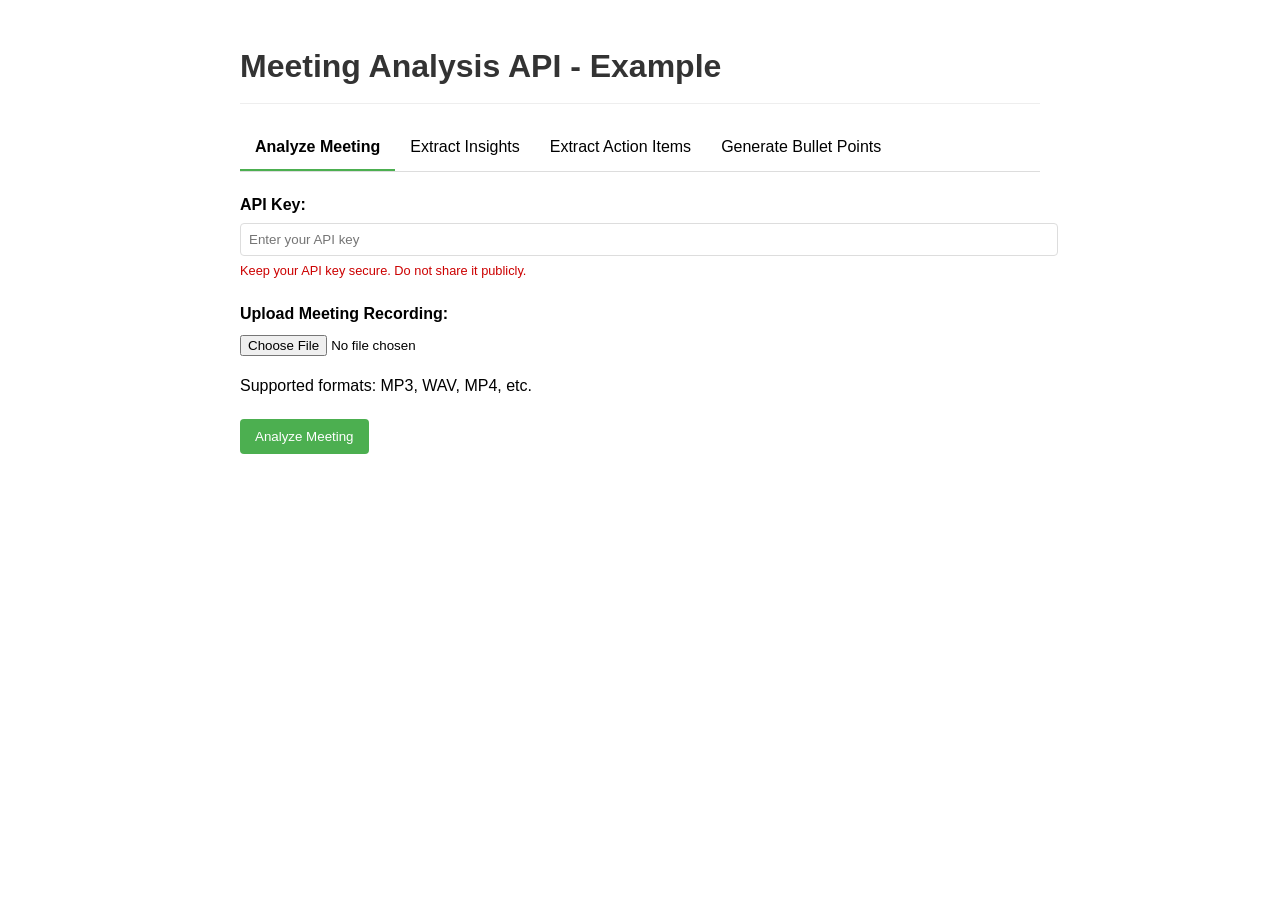
<file: static/example.html>
<!DOCTYPE html>
<html lang="en">
<head>
  <meta charset="UTF-8">
  <meta name="viewport" content="width=device-width, initial-scale=1.0">
  <title>Meeting Analysis API - Example</title>
  <style>
    body {
      font-family: Arial, sans-serif;
      max-width: 800px;
      margin: 0 auto;
      padding: 20px;
      line-height: 1.6;
    }
    h1 {
      color: #333;
      border-bottom: 1px solid #eee;
      padding-bottom: 10px;
      margin-bottom: 20px;
    }
    .form-group {
      margin-bottom: 20px;
    }
    label {
      display: block;
      margin-bottom: 5px;
      font-weight: bold;
    }
    input[type="text"], textarea {
      width: 100%;
      padding: 8px;
      border: 1px solid #ddd;
      border-radius: 4px;
    }
    button {
      background-color: #4CAF50;
      color: white;
      padding: 10px 15px;
      border: none;
      border-radius: 4px;
      cursor: pointer;
    }
    button:hover {
      background-color: #45a049;
    }
    .api-key-warning {
      color: #cc0000;
      margin-top: 5px;
      font-size: 0.8em;
    }
    .result {
      margin-top: 20px;
      padding: 15px;
      background-color: #f5f5f5;
      border-radius: 4px;
      white-space: pre-wrap;
    }
    .loading {
      display: none;
      margin-top: 10px;
    }
    .loading.active {
      display: block;
    }
    .tabs {
      display: flex;
      border-bottom: 1px solid #ddd;
      margin-bottom: 20px;
    }
    .tab {
      padding: 10px 15px;
      cursor: pointer;
    }
    .tab.active {
      border-bottom: 2px solid #4CAF50;
      font-weight: bold;
    }
    .tab-content {
      display: none;
    }
    .tab-content.active {
      display: block;
    }
  </style>
</head>
<body>
  <h1>Meeting Analysis API - Example</h1>
  
  <div class="tabs">
    <div class="tab active" data-tab="analyze">Analyze Meeting</div>
    <div class="tab" data-tab="insights">Extract Insights</div>
    <div class="tab" data-tab="actionItems">Extract Action Items</div>
    <div class="tab" data-tab="bulletPoints">Generate Bullet Points</div>
  </div>
  
  <div class="form-group">
    <label for="api-key">API Key:</label>
    <input type="text" id="api-key" placeholder="Enter your API key" />
    <div class="api-key-warning">Keep your API key secure. Do not share it publicly.</div>
  </div>
  
  <div class="tab-content active" id="analyze-tab">
    <div class="form-group">
      <label for="audio-file">Upload Meeting Recording:</label>
      <input type="file" id="audio-file" accept="audio/*,video/*" />
      <p>Supported formats: MP3, WAV, MP4, etc.</p>
    </div>
    
    <button id="analyze-btn">Analyze Meeting</button>
    
    <div class="loading" id="analyze-loading">Processing... This may take a minute or two depending on the file size.</div>
    
    <div class="result" id="analyze-result" style="display: none;">
      <h3>Results:</h3>
      <div id="analyze-output"></div>
    </div>
  </div>
  
  <div class="tab-content" id="insights-tab">
    <div class="form-group">
      <label for="insights-transcript">Meeting Transcript:</label>
      <textarea id="insights-transcript" rows="10" placeholder="Enter meeting transcript here..."></textarea>
    </div>
    
    <button id="insights-btn">Extract Insights</button>
    
    <div class="loading" id="insights-loading">Processing...</div>
    
    <div class="result" id="insights-result" style="display: none;">
      <h3>Insights:</h3>
      <div id="insights-output"></div>
    </div>
  </div>
  
  <div class="tab-content" id="actionItems-tab">
    <div class="form-group">
      <label for="action-items-transcript">Meeting Transcript:</label>
      <textarea id="action-items-transcript" rows="10" placeholder="Enter meeting transcript here..."></textarea>
    </div>
    
    <button id="action-items-btn">Extract Action Items</button>
    
    <div class="loading" id="action-items-loading">Processing...</div>
    
    <div class="result" id="action-items-result" style="display: none;">
      <h3>Action Items:</h3>
      <div id="action-items-output"></div>
    </div>
  </div>
  
  <div class="tab-content" id="bulletPoints-tab">
    <div class="form-group">
      <label for="bullet-points-transcript">Meeting Transcript:</label>
      <textarea id="bullet-points-transcript" rows="10" placeholder="Enter meeting transcript here..."></textarea>
    </div>
    
    <button id="bullet-points-btn">Generate Bullet Points</button>
    
    <div class="loading" id="bullet-points-loading">Processing...</div>
    
    <div class="result" id="bullet-points-result" style="display: none;">
      <h3>Bullet Points:</h3>
      <div id="bullet-points-output"></div>
    </div>
  </div>
  
  <script src="/static/meeting-api-client.js"></script>
  <script>
    // Tab functionality
    document.querySelectorAll('.tab').forEach(tab => {
      tab.addEventListener('click', () => {
        // Remove active class from all tabs and tab contents
        document.querySelectorAll('.tab').forEach(t => t.classList.remove('active'));
        document.querySelectorAll('.tab-content').forEach(c => c.classList.remove('active'));
        
        // Add active class to clicked tab and corresponding tab content
        tab.classList.add('active');
        const tabId = tab.getAttribute('data-tab');
        document.getElementById(`${tabId}-tab`).classList.add('active');
      });
    });
    
    // Analyze Meeting
    document.getElementById('analyze-btn').addEventListener('click', async () => {
      const apiKey = document.getElementById('api-key').value;
      const fileInput = document.getElementById('audio-file');
      const loadingEl = document.getElementById('analyze-loading');
      const resultEl = document.getElementById('analyze-result');
      const outputEl = document.getElementById('analyze-output');
      
      if (!apiKey) {
        alert('Please enter your API key');
        return;
      }
      
      if (!fileInput.files.length) {
        alert('Please select an audio file');
        return;
      }
      
      try {
        // Show loading state
        loadingEl.classList.add('active');
        resultEl.style.display = 'none';
        
        // Initialize API client
        const apiClient = new MeetingAPIClient(apiKey);
        
        // Analyze meeting
        const result = await apiClient.analyzeMeeting(fileInput.files[0]);
        
        // Display result
        outputEl.innerHTML = `
          <h4>Transcript:</h4>
          <p>${result.transcript.substring(0, 300)}${result.transcript.length > 300 ? '...' : ''}</p>
          
          <h4>Insights:</h4>
          <p>${result.analysis.insights}</p>
          
          <h4>Action Items:</h4>
          <p>${result.analysis.action_items}</p>
          
          <h4>Bullet Points:</h4>
          <p>${result.analysis.bullet_points}</p>
        `;
        
        resultEl.style.display = 'block';
      } catch (error) {
        outputEl.innerHTML = `<p style="color: #cc0000;">Error: ${error.message}</p>`;
        resultEl.style.display = 'block';
      } finally {
        loadingEl.classList.remove('active');
      }
    });
    
    // Extract Insights
    document.getElementById('insights-btn').addEventListener('click', async () => {
      const apiKey = document.getElementById('api-key').value;
      const transcript = document.getElementById('insights-transcript').value;
      const loadingEl = document.getElementById('insights-loading');
      const resultEl = document.getElementById('insights-result');
      const outputEl = document.getElementById('insights-output');
      
      if (!apiKey) {
        alert('Please enter your API key');
        return;
      }
      
      if (!transcript || transcript.trim().length < 50) {
        alert('Please enter a transcript with at least 50 characters');
        return;
      }
      
      try {
        // Show loading state
        loadingEl.classList.add('active');
        resultEl.style.display = 'none';
        
        // Initialize API client
        const apiClient = new MeetingAPIClient(apiKey);
        
        // Extract insights
        const result = await apiClient.extractInsights(transcript);
        
        // Display result
        outputEl.innerHTML = `<p>${result.insights}</p>`;
        resultEl.style.display = 'block';
      } catch (error) {
        outputEl.innerHTML = `<p style="color: #cc0000;">Error: ${error.message}</p>`;
        resultEl.style.display = 'block';
      } finally {
        loadingEl.classList.remove('active');
      }
    });
    
    // Extract Action Items
    document.getElementById('action-items-btn').addEventListener('click', async () => {
      const apiKey = document.getElementById('api-key').value;
      const transcript = document.getElementById('action-items-transcript').value;
      const loadingEl = document.getElementById('action-items-loading');
      const resultEl = document.getElementById('action-items-result');
      const outputEl = document.getElementById('action-items-output');
      
      if (!apiKey) {
        alert('Please enter your API key');
        return;
      }
      
      if (!transcript || transcript.trim().length < 50) {
        alert('Please enter a transcript with at least 50 characters');
        return;
      }
      
      try {
        // Show loading state
        loadingEl.classList.add('active');
        resultEl.style.display = 'none';
        
        // Initialize API client
        const apiClient = new MeetingAPIClient(apiKey);
        
        // Extract action items
        const result = await apiClient.extractActionItems(transcript);
        
        // Display result
        outputEl.innerHTML = `<p>${result.action_items}</p>`;
        resultEl.style.display = 'block';
      } catch (error) {
        outputEl.innerHTML = `<p style="color: #cc0000;">Error: ${error.message}</p>`;
        resultEl.style.display = 'block';
      } finally {
        loadingEl.classList.remove('active');
      }
    });
    
    // Generate Bullet Points
    document.getElementById('bullet-points-btn').addEventListener('click', async () => {
      const apiKey = document.getElementById('api-key').value;
      const transcript = document.getElementById('bullet-points-transcript').value;
      const loadingEl = document.getElementById('bullet-points-loading');
      const resultEl = document.getElementById('bullet-points-result');
      const outputEl = document.getElementById('bullet-points-output');
      
      if (!apiKey) {
        alert('Please enter your API key');
        return;
      }
      
      if (!transcript || transcript.trim().length < 50) {
        alert('Please enter a transcript with at least 50 characters');
        return;
      }
      
      try {
        // Show loading state
        loadingEl.classList.add('active');
        resultEl.style.display = 'none';
        
        // Initialize API client
        const apiClient = new MeetingAPIClient(apiKey);
        
        // Generate bullet points
        const result = await apiClient.generateBulletPoints(transcript);
        
        // Display result
        outputEl.innerHTML = `<p>${result.bullet_points}</p>`;
        resultEl.style.display = 'block';
      } catch (error) {
        outputEl.innerHTML = `<p style="color: #cc0000;">Error: ${error.message}</p>`;
        resultEl.style.display = 'block';
      } finally {
        loadingEl.classList.remove('active');
      }
    });
  </script>
</body>
</html>
</file>
